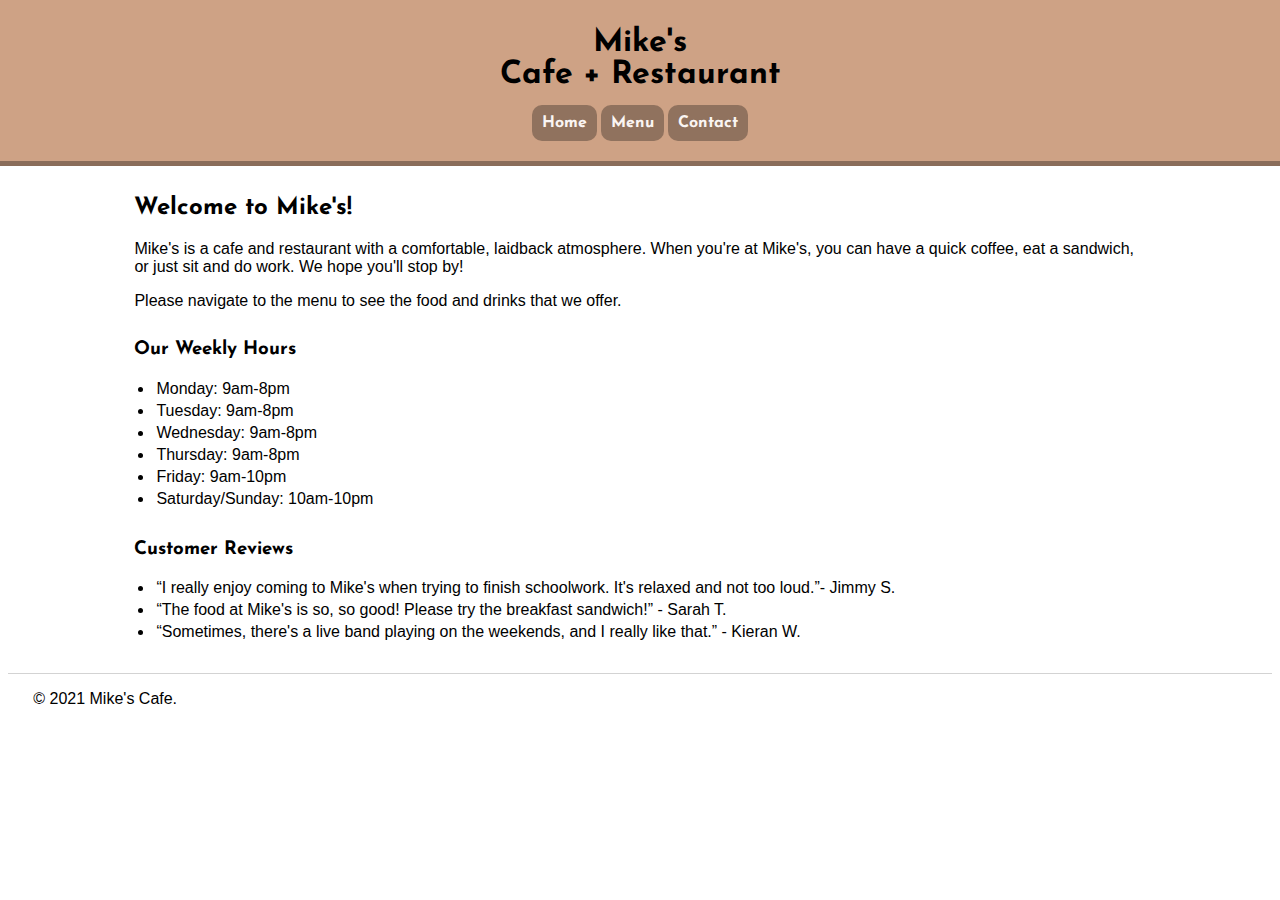
<file: index.html>
<!DOCTYPE html>
<html lang="en-US">
    <head>
        <title>Mike's Cafe - Home</title>
        <!-- Meta tags tell give important information about our webpage -->
        <!-- The viewport meta tag is needed for responsive layouts -->
        <meta charset="utf-8"/>
        <meta name="description" content="The menu for Mike's Cafe" />
        <meta name="viewport" content="width=device-width, initial-scale=1">
        <!-- Including CSS rules from styles.css in our page -->
        <link rel="stylesheet" type="text/css" href="styles.css"/>
    </head>
    <body>
        <!-- Throughout the body, we are using semantic HTML tags to 
            give better insight into the content on the page. This 
            is thought to be better than simply using <div> everywhere -->
        <header>
            <h1>Mike's <br/> Cafe + Restaurant</h1>
            <!-- Below is the main navigation menu. Since only the menu 
                page is built, the others have placeholder links -->
            <nav>
                <a class="button" href="index.html">Home</a>
                <a class="button" href="menu.html">Menu</a>
                <a class="button" href="contact.html">Contact</a>
            </nav>
        </header>
        <main>
            <!-- Different parts of the content are contained in <section> 
                tags to make each part smaller and more manageable -->
            <section>
                <h2>Welcome to Mike's!</h2>
                <p>Mike's is a cafe and restaurant with a comfortable, laidback atmosphere.
                    When you're at Mike's, you can have a quick coffee, eat a sandwich, or just sit and do work.
                    We hope you'll stop by!</p>
    
                <p>Please navigate to the menu to see the food and drinks that we offer. </p>
            </section>
            <section>
                <h3>Our Weekly Hours</h3>
                <ul>
                    <li>Monday: 9am-8pm</li>
                    <li>Tuesday: 9am-8pm</li>
                    <li>Wednesday: 9am-8pm</li>
                    <li>Thursday: 9am-8pm</li>
                    <li>Friday: 9am-10pm</li>
                    <li>Saturday/Sunday: 10am-10pm</li>
                </ul> 
            </section>
            <section>
                <h3>Customer Reviews</h3>
                <ul>
                    <li><q>I really enjoy coming to Mike's when trying to finish schoolwork. It's relaxed and not too loud.</q>- Jimmy S.</li>
                    <li><q>The food at Mike's is so, so good! Please try the breakfast sandwich!</q> - Sarah T.</li>
                    <li><q>Sometimes, there's a live band playing on the weekends, and I really like that.</q> - Kieran W.</li>
                </ul>  
            </section>
        </main>
        <footer>
            <!-- &copy; is used to generate the copyright symbol on the page -->
            <p>&copy; 2021 Mike's Cafe.</p>
        </footer>
    </body>
</html>
</file>
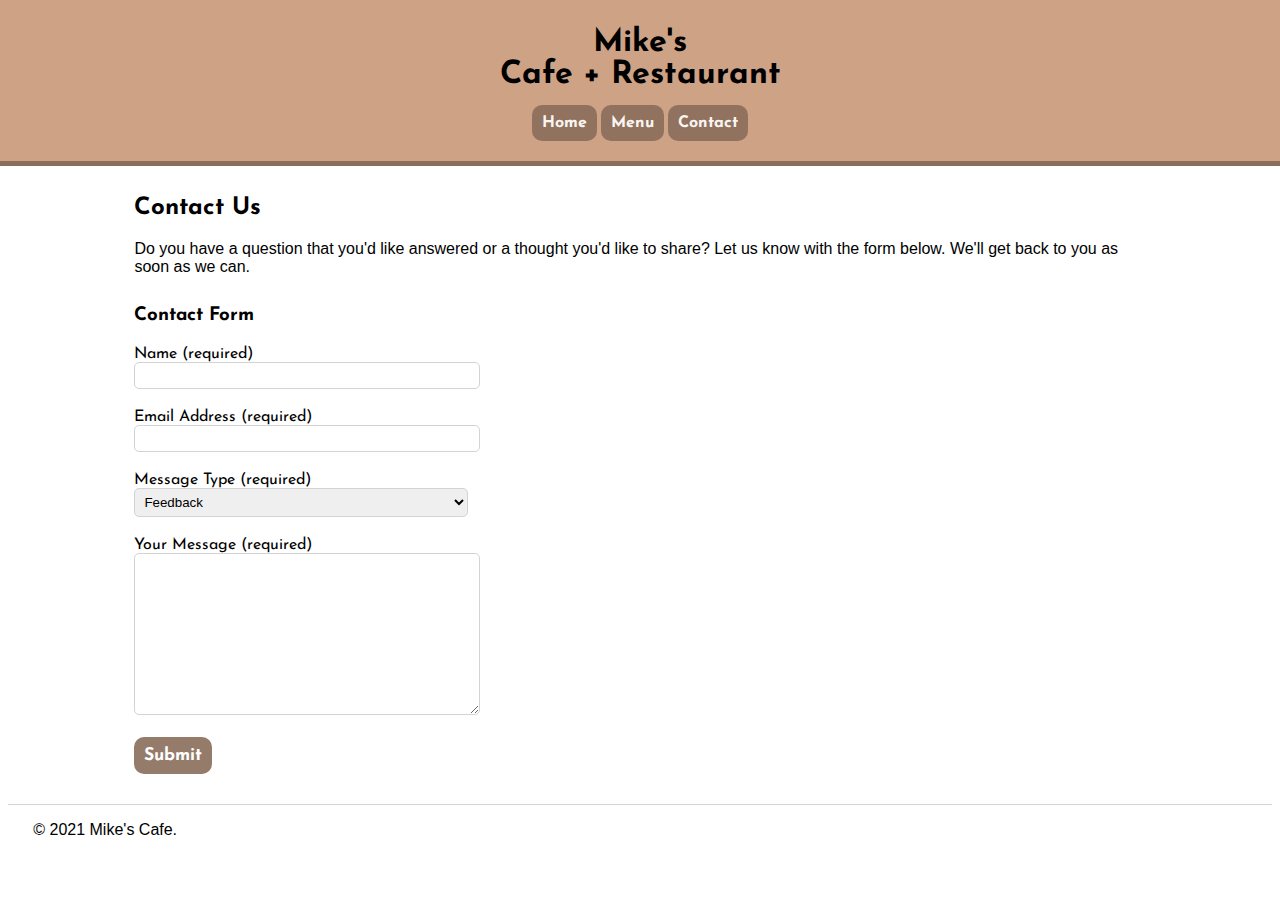
<file: contact.html>
<!DOCTYPE html>
<html lang="en-US">
    <head>
        <title>Mike's Cafe - Contact</title>
        <!-- Meta tags tell give important information about our webpage -->
        <!-- The viewport meta tag is needed for responsive layouts -->
        <meta charset="utf-8"/>
        <meta name="description" content="The menu for Mike's Cafe" />
        <meta name="viewport" content="width=device-width, initial-scale=1">
        <!-- Including CSS rules from styles.css in our page -->
        <link rel="stylesheet" type="text/css" href="styles.css"/>
    </head>
    <body>
        <!-- Throughout the body, we are using semantic HTML tags to 
            give better insight into the content on the page. This 
            is thought to be better than simply using <div> everywhere -->
        <header>
            <h1>Mike's <br/> Cafe + Restaurant</h1>
            <!-- Below is the main navigation menu. Since only the menu 
                page is built, the others have placeholder links -->
            <nav>
                <a class="button" href="index.html">Home</a>
                <a class="button" href="menu.html">Menu</a>
                <a class="button" href="contact.html">Contact</a>
            </nav>
        </header>
        <main>
            <!-- Different parts of the content are contained in <section> 
                tags to make each part smaller and more manageable -->
            <section>
                <h2>Contact Us</h2>
                <p>Do you have a question that you'd like answered or a thought you'd like to share?
                    Let us know with the form below. We'll get back to you as soon as we can.
                </p>
            </section>
            <section>
                <h3>Contact Form</h3>
                <form>
                    <!-- All form fields have labels and all are required. 
                        This makes it easier to complete the form correctly -->
                    <label for="name">Name (required)</label><br/>
                    <input id="name" type="text" required/>
                    <br/><br/>
                    <label for="email">Email Address (required)</label><br/>
                    <input id="email" type="email" required/>
                    <br/><br/>
                    <label for="type">Message Type (required)</label><br/>
                    <select id="type" required>
                        <option value="feedback">Feedback</option>
                        <option value="question">Question</option>
                        <option value="other">Other</option>
                    </select>
                    <br/><br/>
                    <label for="msg">Your Message (required)</label><br/>
                    <textarea id="msg" rows="10" required></textarea>
                    <br/><br/>
                    <input id="submit" class="button" type="submit"/>
                </form>
            </section>
        </main>
        <footer>
            <!-- &copy; is used to generate the copyright symbol on the page -->
            <p>&copy; 2021 Mike's Cafe.</p>
        </footer>
    </body>
</html>
</file>
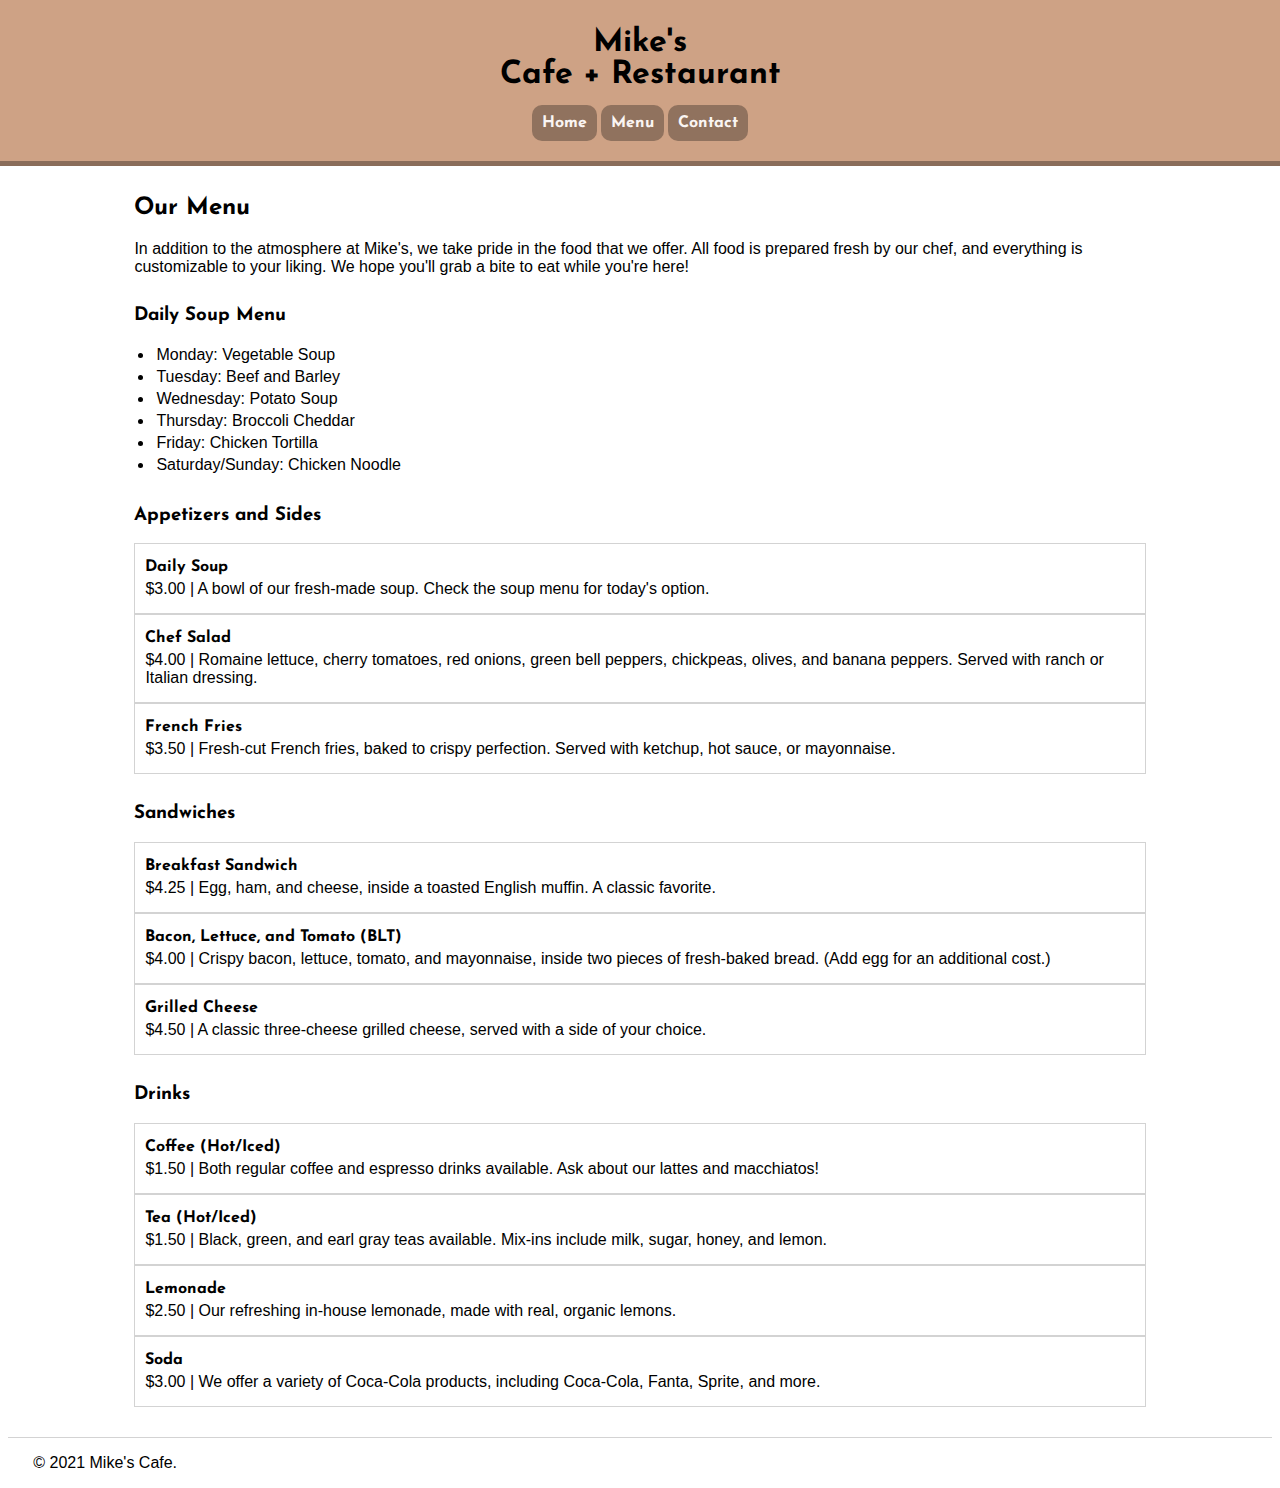
<file: menu.html>
<!DOCTYPE html>
<html lang="en-US">
    <head>
        <title>Mike's Cafe - Menu</title>
        <!-- Meta tags tell give important information about our webpage -->
        <!-- The viewport meta tag is needed for responsive layouts -->
        <meta charset="utf-8"/>
        <meta name="description" content="The menu for Mike's Cafe" />
        <meta name="viewport" content="width=device-width, initial-scale=1">
        <!-- Including CSS rules from styles.css in our page -->
        <link rel="stylesheet" type="text/css" href="styles.css"/>
    </head>
    <body>
        <!-- Throughout the body, we are using semantic HTML tags to 
            give better insight into the content on the page. This 
            is thought to be better than simply using <div> everywhere -->
        <header>
            <h1>Mike's <br/> Cafe + Restaurant</h1>
            <!-- Below is the main navigation menu. Since only the home and menu
                pages are built, the others have placeholder links -->
            <nav>
                <a class="button" href="index.html">Home</a>
                <a class="button" href="menu.html">Menu</a>
                <a class="button" href="contact.html">Contact</a>
            </nav>
        </header>
        <main>
            <!-- Different parts of the menu are contained in <section> 
                tags to make each part smaller and more manageable -->
            <section id="intro">
                <h2>Our Menu</h2>
                <p>In addition to the atmosphere at Mike's, we take pride in the food that we offer. 
                    All food is prepared fresh by our chef, and everything is customizable to your liking.
                    We hope you'll grab a bite to eat while you're here!
                </p>
            </section>
            <section id="specials">
                <h3>Daily Soup Menu</h3>
                <ul>
                    <li>Monday: Vegetable Soup</li>
                    <li>Tuesday: Beef and Barley</li>
                    <li>Wednesday: Potato Soup</li>
                    <li>Thursday: Broccoli Cheddar</li>
                    <li>Friday: Chicken Tortilla</li>
                    <li>Saturday/Sunday: Chicken Noodle</li>
                </ul>
            </section>
            <section id="appetizers">
                <h3>Appetizers and Sides</h3>
                <!-- By using the class "item" on this div, we can use CSS to 
                    style it. Check the CSS for .item to see the rules we've applied -->
                <div class="item">
                    <h4>Daily Soup</h4>
                    <p>$3.00 | A bowl of our fresh-made soup. Check the soup menu for today's option.</p>
                </div>
                <div class="item">
                    <h4>Chef Salad</h4>
                    <p>$4.00 | Romaine lettuce, cherry tomatoes, red onions, green bell peppers, chickpeas, olives, and banana peppers. Served with ranch or Italian dressing.</p>
                </div>
                <div class="item">
                    <h4>French Fries</h4>
                    <p>$3.50 | Fresh-cut French fries, baked to crispy perfection. Served with ketchup, hot sauce, or mayonnaise.</p>
                </div>
            </section>
            <section id="sandwiches">
                <h3>Sandwiches</h3>
                <div class="item">
                    <h4>Breakfast Sandwich</h4>
                    <p>$4.25 | Egg, ham, and cheese, inside a toasted English muffin. A classic favorite.</p>
                </div>
                <div class="item">
                    <h4>Bacon, Lettuce, and Tomato (BLT)</h4>
                    <p>$4.00 | Crispy bacon, lettuce, tomato, and mayonnaise, inside two pieces of fresh-baked bread. 
                        (Add egg for an additional cost.)
                    </p>
                </div>
                <div class="item">
                    <h4>Grilled Cheese</h4>
                    <p>$4.50 | A classic three-cheese grilled cheese, served with a side of your choice.</p>
                </div>
            </section>
            <section id="drinks">
                <h3>Drinks</h3>
                <div class="item">
                    <h4>Coffee (Hot/Iced)</h4>
                    <p>$1.50 | Both regular coffee and espresso drinks available. Ask about our lattes and macchiatos!</p>
                </div>
                <div class="item">
                    <h4>Tea (Hot/Iced)</h4>
                    <p>$1.50 | Black, green, and earl gray teas available. Mix-ins include milk, sugar, honey, and lemon.</p>
                </div>
                <div class="item">
                    <h4>Lemonade</h4>
                    <p>$2.50 | Our refreshing in-house lemonade, made with real, organic lemons.</p>
                </div>
                <div class="item">
                    <h4>Soda</h4>
                    <p>$3.00 | We offer a variety of Coca-Cola products, including Coca-Cola, Fanta, Sprite, and more.</p>
                </div>
            </section>
        </main>
        <footer>
            <!-- &copy; is used to generate the copyright symbol on the page -->
            <p>&copy; 2021 Mike's Cafe.</p>
        </footer>
    </body>
</html>
</file>
<file: styles.css>
/* Style rules for index and menu pages */

/* Importing Google Font 'Josefin Sans' for headers and other important text */
@import url('https://fonts.googleapis.com/css2?family=Josefin+Sans:wght@400;700&display=swap');

/* General */

* {
    font-family: Arial, Helvetica, sans-serif;
}

.button {
    padding: 10px;
    color: white;
    font-weight: bold;
    text-decoration: none;
    background-color: rgb(138, 109, 90);
    border-radius: 10px;
    opacity: 0.9;
}

.button:hover {
    background-color: rgb(146, 115, 94);
}

h1, h2, h3, h4, h5, h6, label, .button {
    font-family: 'Josefin Sans', sans-serif;
}

/* Header */

header {
    text-align: center;
    margin: -22px -2% 0;
    padding-bottom: 30px;
    padding-top: 20px;
    border-bottom: 5px solid rgb(138, 109, 90);
    background-color: rgb(206, 162, 133);
    font-family: 'Josefin Sans';
}

/* Main content */

.item {
    border: 1px solid lightgray;
    padding: 0 10px;
    margin: 0px 0;
}

.item h4 {
    margin: 15px 0 5px;
}

.item p {
    margin: 0 0 15px;
}

li {
    padding: 2px;
}

main {
    display: block;
    width: 80%;
    margin: 30px auto;
}

section {
    display: block;
    margin: 30px 0;
}

ul {
    margin-left: -20px;
}

/* Footer */

footer {
    border-top: 1px solid lightgray;
    padding: 0 2%;
}

/* Form elements */

/* Apply to all input elements that don't have an ID of 'submit' */
input:not(#submit), select, textarea {
    display: inline-block;
    padding: 5px;
    border: 1px solid lightgray;
    border-radius: 5px;
    width: 33%;
}

#submit {
    border: 0;
    padding: 10px;
    font-size: 1.1em;
    cursor: pointer;
}

/* Responsive styles */

/* Apply the following rules on devices with screen widths of 600px or less */
@media screen and (max-width: 600px) {
    input:not(#submit), select, textarea {
        width: 90%;
    }

    main {
        width: 90%; /* Make main container wider on the screen */
    }
}
</file>
